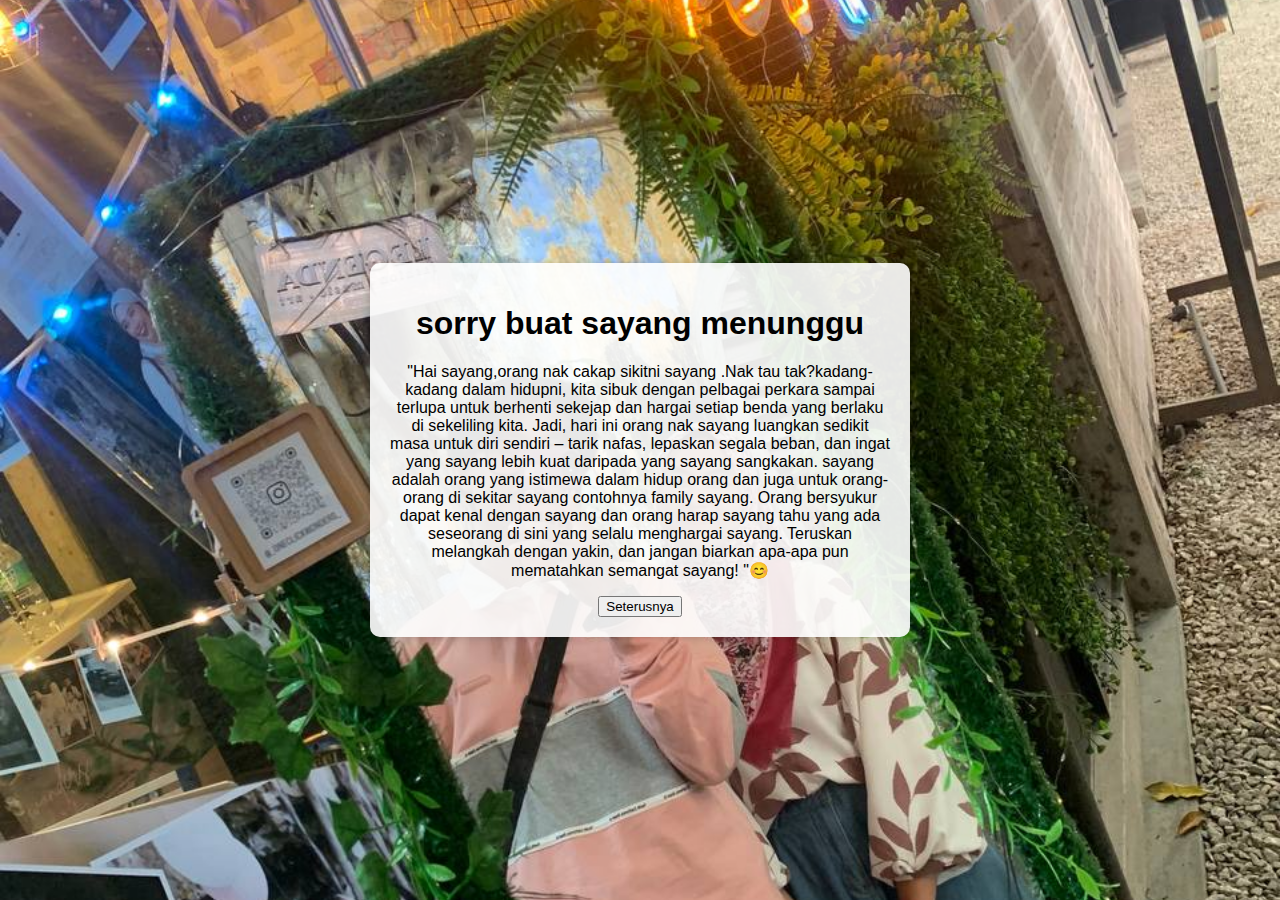
<file: index.html>
<!DOCTYPE html>
<html lang="ms">
<head>
    <meta charset="UTF-8">
    <meta name="viewport" content="width=device-width, initial-scale=1.0">
    <title>Pesanan Istimewa</title>
    <head>
        <link rel="stylesheet" href="style.css">
</head>    
</head>
<body class="index-page">
    <div class="container">
        <h1>sorry buat sayang menunggu</h1>
        <p>"Hai sayang,orang nak cakap sikitni sayang .Nak tau tak?kadang-kadang dalam hidupni, kita sibuk dengan pelbagai perkara sampai terlupa untuk berhenti sekejap dan hargai setiap benda yang berlaku di sekeliling kita. Jadi, hari ini orang nak sayang luangkan sedikit masa untuk diri sendiri – tarik nafas, lepaskan segala beban, dan ingat yang sayang lebih kuat daripada yang sayang sangkakan.

            sayang adalah orang yang istimewa dalam hidup orang dan juga untuk orang-orang di sekitar sayang contohnya family sayang. Orang bersyukur dapat kenal dengan sayang  dan orang harap sayang tahu yang ada seseorang di sini yang selalu menghargai sayang. Teruskan melangkah dengan yakin, dan jangan biarkan apa-apa pun mematahkan semangat sayang! "😊</p>
        <a href="page2.html"><button>Seterusnya</button></a>
    </div>
</body>
</html>
<!DOCTYPE html>
<html lang="ms">
<head>
    <meta charset="UTF-8">
    <meta name="viewport" content="width=device-width, initial-scale=1.0">
    <title>Page 1</title>
    <link rel="stylesheet" href="style.css">
</head>
<body class="page-1" onclick="spawnEmoji(event, 'love')"> 
    <script src="script.js"></script>
</body>
</html>
</file>
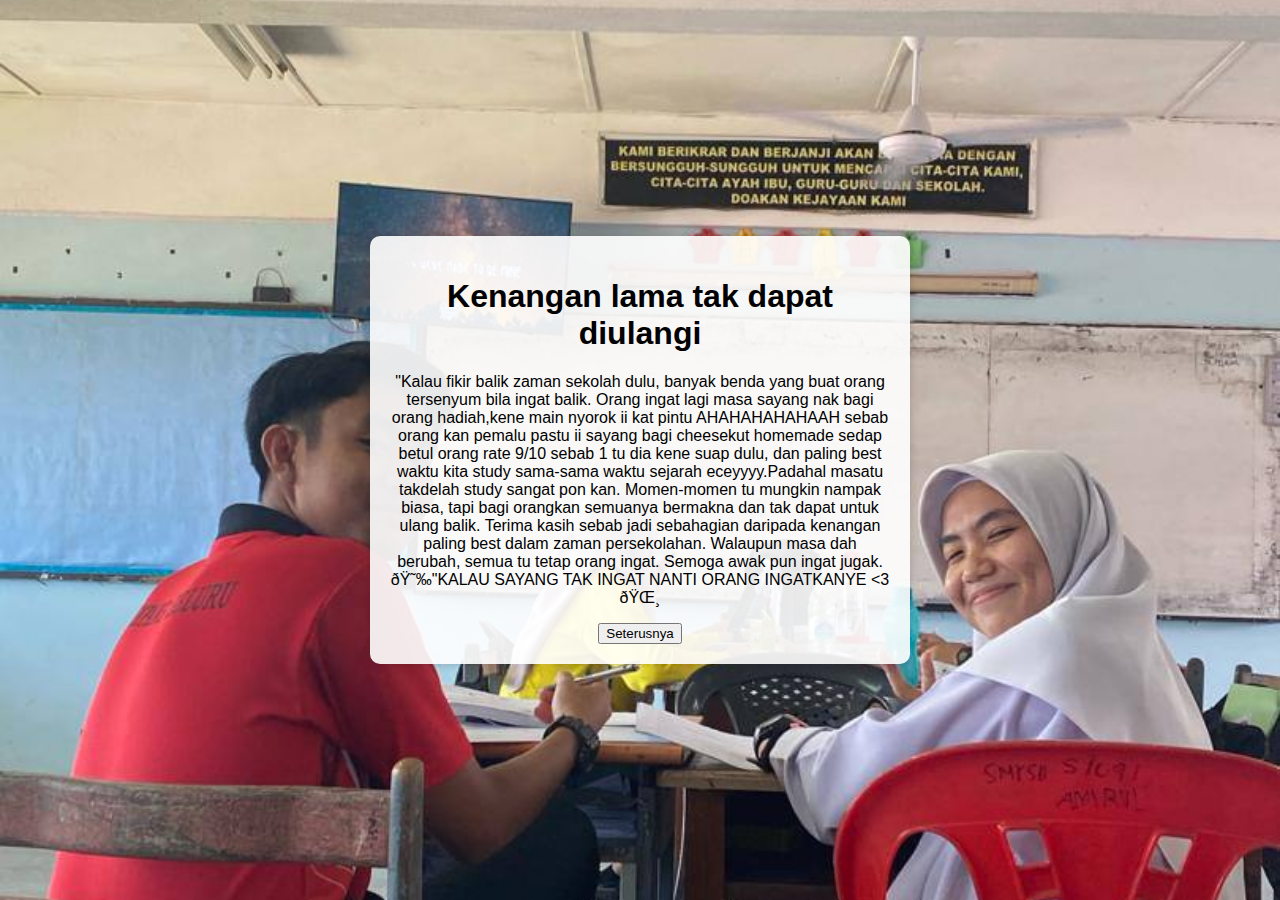
<file: page2.html>
<body class="page2-page">
    <div class="container">
        <h1>Kenangan lama tak dapat diulangi</h1>
        <p>"Kalau fikir balik zaman sekolah dulu, banyak benda yang buat orang tersenyum bila ingat balik. Orang ingat lagi masa sayang nak bagi orang hadiah,kene main nyorok ii kat pintu AHAHAHAHAHAAH sebab orang kan pemalu pastu ii sayang bagi cheesekut homemade sedap betul orang rate 9/10 sebab 1 tu dia kene suap dulu, dan paling best waktu kita study sama-sama waktu sejarah eceyyyy.Padahal masatu takdelah study sangat pon kan.

            Momen-momen tu mungkin nampak biasa, tapi bagi orangkan semuanya bermakna dan tak dapat untuk ulang balik. Terima kasih sebab jadi sebahagian daripada kenangan paling best dalam zaman persekolahan. Walaupun masa dah berubah, semua tu tetap orang ingat. Semoga awak pun ingat jugak. 😉"KALAU SAYANG TAK INGAT NANTI ORANG INGATKANYE <3
             🌸</p>
        <a href="page3.html"><button>Seterusnya</button></a>
    </div>
</body>
<head>
    <link rel="stylesheet" href="style.css">
</head>
<body class="page2-page">
    <!DOCTYPE html>
    <html lang="ms">
    <head>
        <meta charset="UTF-8">
        <meta name="viewport" content="width=device-width, initial-scale=1.0">
        <title>Page 2</title>
        <link rel="stylesheet" href="style.css">
    </head>
    <body class="page-2" onclick="spawnEmoji(event, 'special')">
        <script src="script.js"></script>
    </body>
    </html>
</file>
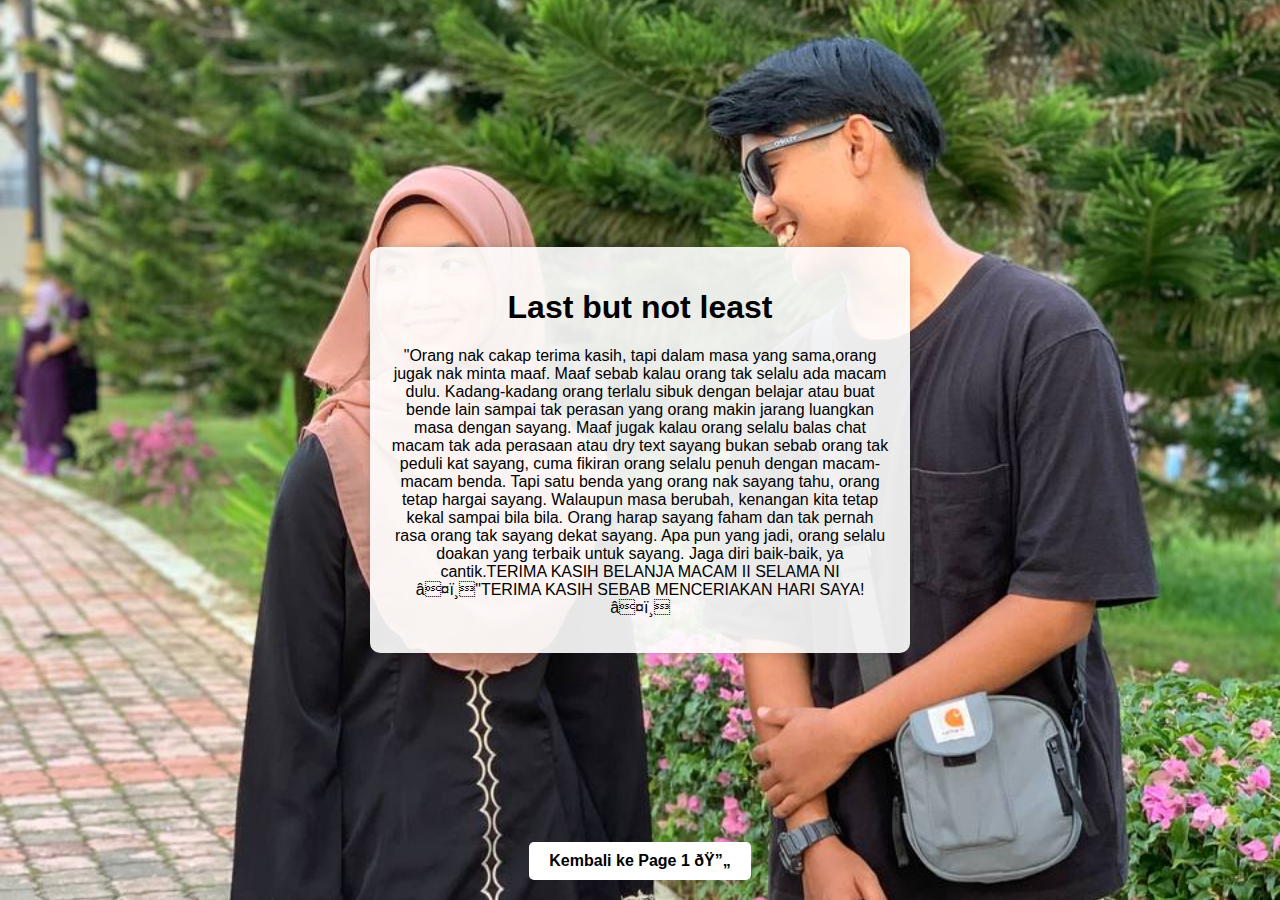
<file: page3.html>
<body class="page3-page">
    <div class="container">
        <h1>Last but not least</h1>
        <p>"Orang nak cakap terima kasih, tapi dalam masa yang sama,orang jugak nak minta maaf. Maaf sebab kalau orang tak selalu ada macam dulu. Kadang-kadang orang terlalu sibuk dengan belajar atau buat bende lain sampai tak perasan yang orang makin jarang luangkan masa dengan sayang. Maaf jugak kalau orang selalu balas chat macam tak ada perasaan atau dry text sayang bukan sebab orang tak peduli kat sayang, cuma fikiran orang selalu penuh dengan macam-macam benda.

            Tapi satu benda yang orang nak sayang tahu, orang tetap hargai sayang. Walaupun masa berubah, kenangan kita tetap kekal sampai bila bila. Orang harap sayang faham dan tak pernah rasa orang tak sayang dekat sayang. Apa pun yang jadi, orang selalu doakan yang terbaik untuk sayang. Jaga diri baik-baik, ya cantik.TERIMA KASIH BELANJA MACAM II SELAMA NI ❤️"TERIMA KASIH SEBAB MENCERIAKAN HARI SAYA! ❤️</p>
    </div>
</body>
<head>
    <link rel="stylesheet" href="style.css">
</head>
<body class="page3-page">
    <!DOCTYPE html>
    <html lang="ms">
    <head>
        <meta charset="UTF-8">
        <meta name="viewport" content="width=device-width, initial-scale=1.0">
        <title>Page 3</title>
        <link rel="stylesheet" href="style.css">
    </head>
    <body class="page-3" onclick="spawnEmoji(event, 'fire')">
        <a href="index.html" class="btn">Kembali ke Page 1 🔄</a>
        <script src="script.js"></script>
    </body>
    </html>
</file>
<file: style.css>
/* Background untuk halaman pertama */
body.index-page {
    background-image: url('background.jpg');
    background-size: cover;
    background-position: center;
    background-repeat: no-repeat;
}

/* Background untuk halaman kedua */
body.page2-page {
    background-image: url('background2.jpg');
    background-size: cover;
    background-position: center;
    background-repeat: no-repeat;
}

/* Background untuk halaman ketiga */
body.page3-page {
    background-image: url('background3.jpg');
    background-size: cover;
    background-position: center;
    background-repeat: no-repeat;
}
.container {
    background: rgba(255, 255, 255, 0.8);
    padding: 20px;
    border-radius: 10px;
    box-shadow: 0 0 10px rgba(0, 0, 0, 0.1);
    text-align: center;
    width: 60%;
    position: relative;
}

/* Kotak dalam kotak untuk wish */
.wish-box {
    background: rgba(255, 182, 193, 0.9); /* Warna pink lembut */
    padding: 15px;
    border-radius: 8px;
    box-shadow: 0 0 5px rgba(0, 0, 0, 0.2);
    margin-top: 15px;
    font-size: 18px;
    font-style: italic;
    color: #333;
    
}
body {
    display: flex;
    justify-content: center; /* Center secara horizontal */
    align-items: center; /* Center secara vertical */
    height: 100vh; /* Pastikan tinggi ikut skrin */
    margin: 0;
    text-align: center;
}

.container {
    width: 60%;
    max-width: 500px; /* Supaya tak terlalu besar */
    padding: 20px;
    background: rgba(255, 255, 255, 0.9);
    border-radius: 10px;
    box-shadow: 0 0 10px rgba(0, 0, 0, 0.2);
    text-align: center;
}

/* Centerkan wish-box dalam container */
.wish-box {
    margin: 15px auto; /* Auto untuk center */
    width: 80%;
    background: rgba(255, 182, 193, 0.9);
    padding: 15px;
    border-radius: 8px;
    box-shadow: 0 0 5px rgba(0, 0, 0, 0.2);
    font-size: 18px;
    font-style: italic;
    color: #333;
}
.love-emoji {
    cursor: pointer;
    transition: transform 0.2s ease-in-out;
}

.love-emoji:active {
    transform: scale(1.3);
}
/* Tetapan asas */
body {
    margin: 0;
    font-family: Arial, sans-serif;
    display: flex;
    justify-content: center;
    align-items: center;
    height: 100vh;
    text-align: center;
    position: relative;
    overflow: hidden;
}

/* Page 1 - Love ❤️ */
.page-1 {
    background: url('images/bg1.jpg') no-repeat center center/cover;
}

/* Page 2 - Special 🎉 */
.page-2 {
    background: url('images/bg2.jpg') no-repeat center center/cover;
}

/* Page 3 - Fire 🔥 */
.page-3 {
    background: url('images/bg3.jpg') no-repeat center center/cover;
}

/* Butang */
.btn {
    position: absolute;
    bottom: 20px;
    padding: 10px 20px;
    background: white;
    color: black;
    text-decoration: none;
    font-weight: bold;
    border-radius: 5px;
}
</file>
